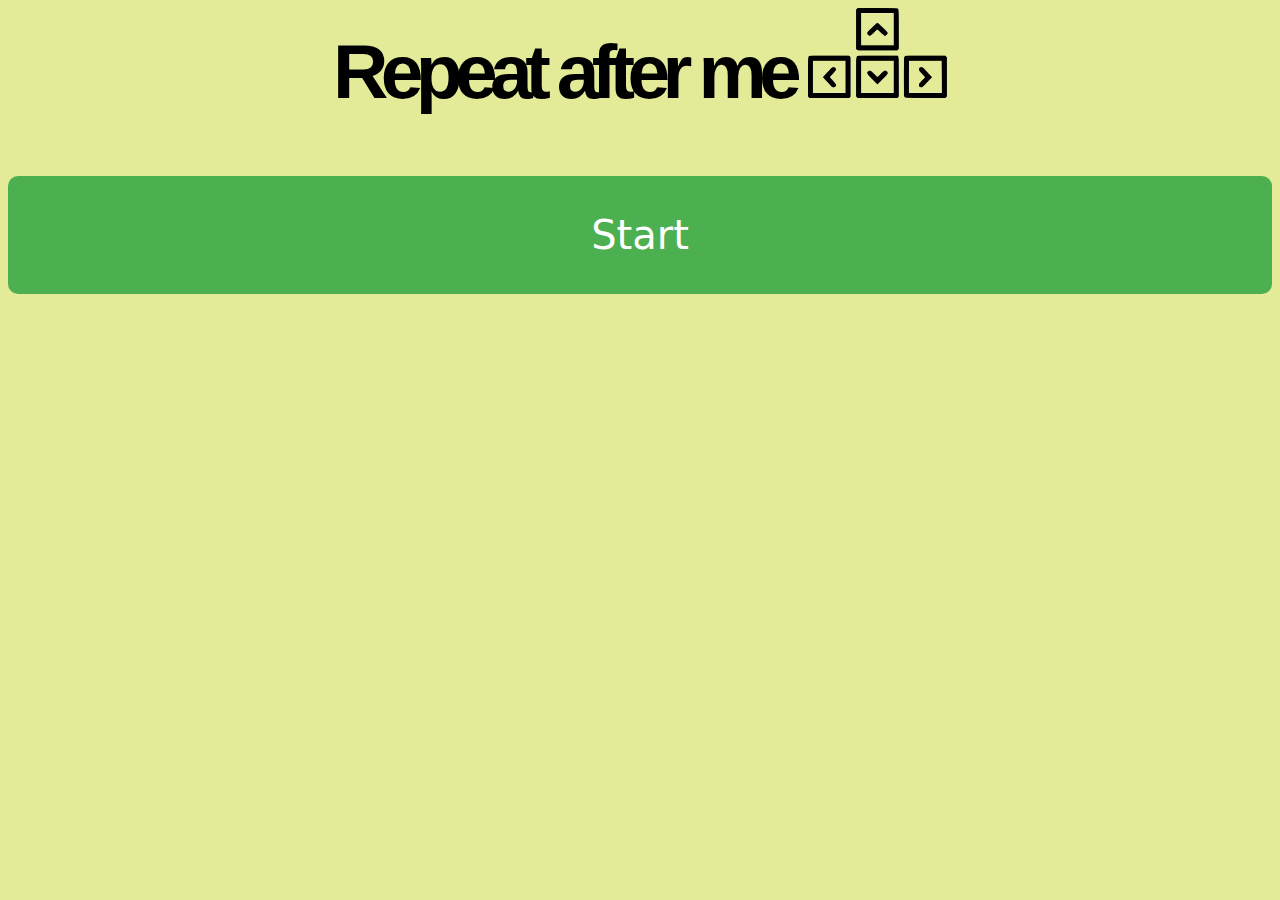
<file: index.html>
<!DOCTYPE html>
<html lang="en">
<head>
    <meta charset="UTF-8">
    <meta http-equiv="X-UA-Compatible" content="IE=edge">
    <meta name="viewport" content="width=device-width, initial-scale=1.0">
    <title>Repeat after me</title>

    <link rel="stylesheet" href="./main.css">

</head>
<body>
    <div class="logo-text"> <h1> Repeat after me <img id="logo" src="./images/arrowkeyslogo.png"> </h1>  </div>
    <div id="board" class="container">
    </div>

    <div id=arrow-display ></div>
    <script src="./main.js"></script>
    
</body>

</html>
</file>
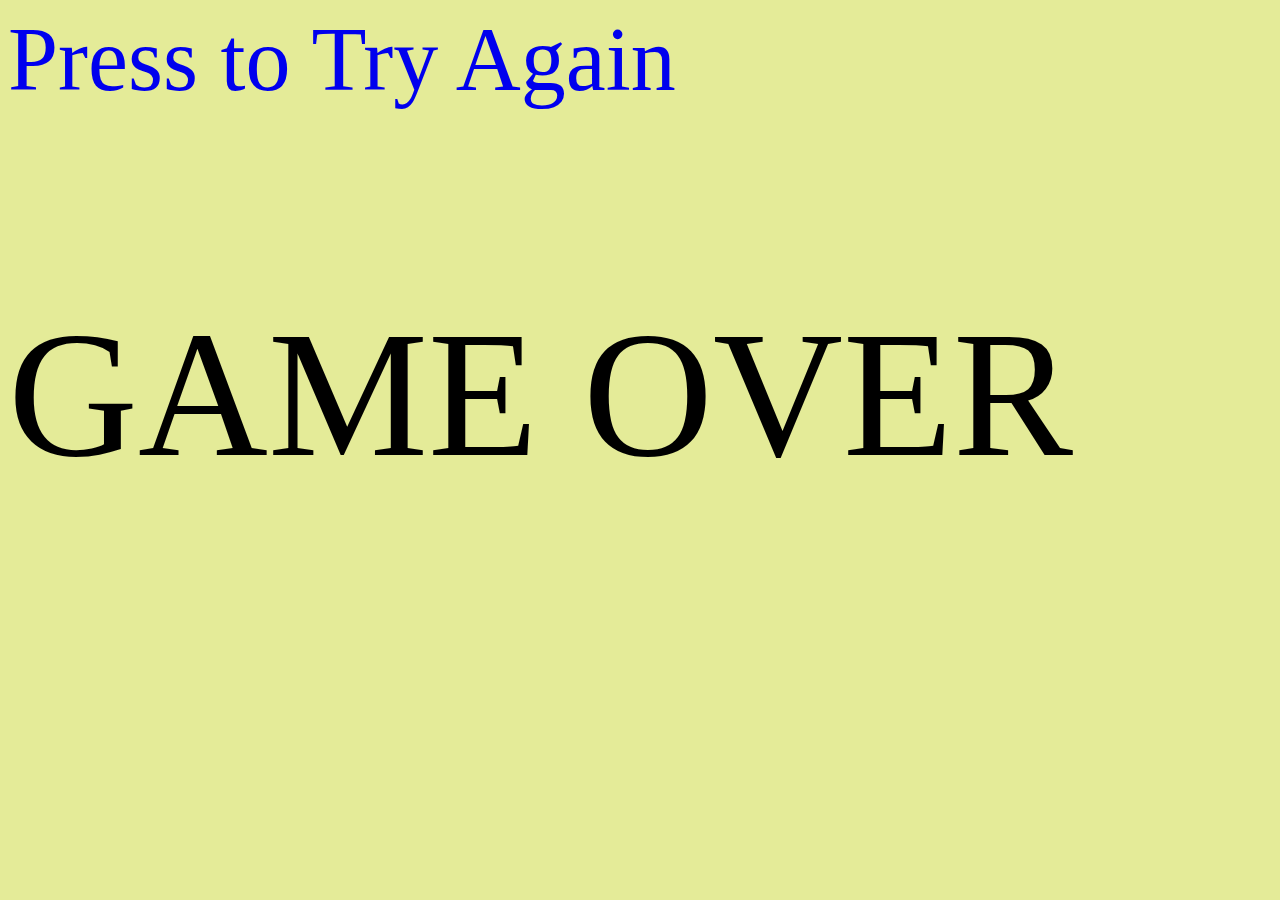
<file: gameover.html>
<!DOCTYPE html>
<html lang="en">
<head>
    <meta charset="UTF-8">
    <meta http-equiv="X-UA-Compatible" content="IE=edge">
    <meta name="viewport" content="width=device-width, initial-scale=1.0">

    <link rel="stylesheet" href="./game-over.css">
    <title>Game Over</title>
</head>
<body id="game-over">
    <div><a href=index.html> Press to Try Again</a> </div>
    <div><p href=index.html> GAME OVER</p></div>
    
</body>
</html>
</file>
<file: main.css>
body {
    
    background-color: rgba(224, 232, 137, 0.872);
}
div{
    position: relative;
    margin: auto
}
h1{
    margin: auto;
    font-size: 6vw;
    font-family: 'Gill Sans', 'Gill Sans MT', Calibri, 'Trebuchet MS', sans-serif;
    letter-spacing: -0.1em;
    text-align: center;
    padding-bottom: 60px;
}

#logo{
    height: 10vh;
}


#showGo{
    font-size: 20vh;
    text-align: center;
}
#startButton{
    margin: auto;
    
    background-color: #4CAF50; 
    color: white;
    padding: 4vh 10vw;
    text-align: center;
    font-size: 40px;
    border-radius: 10px;
    border:none;
    font-family:system-ui, -apple-system, BlinkMacSystemFont, 'Segoe UI', Roboto, Oxygen, Ubuntu, Cantarell, 'Open Sans', 'Helvetica Neue', sans-serif;
  }

  .style{
    position: relative;
    left: 40px;
    font-size: 40px;

    padding: 20px;
    border-radius: 20px;
    
    margin: 5px;
    font-family:system-ui, -apple-system, BlinkMacSystemFont, 'Segoe UI', Roboto, Oxygen, Ubuntu, Cantarell, 'Open Sans', 'Helvetica Neue', sans-serif;
}

#image{
    position: relative;
    left: 30vw;
}
</file>
<file: game-over.css>
body{
    background-color: rgb(224, 232, 137, 0.872);
    background-size: 100% 100%;
}

a:link{
    text-decoration: none;
    font-size: 10vh;
}

p {
    font-size: 20vh;
}

div a{
    display:block;
    animation: weeee 5s linear infinite alternate;
  }

 div p {
    display:block;
    animation: weeee 3s linear infinite alternate;
  }
  
  @keyframes weeee {
     0% { color: rgb(0, 0, 0); }
    25% { color: blue; }
    50% { color: green; }
    75% { color: yellow; }
   100% { transform: translateX(101%); color: purple; }
  }
</file>
